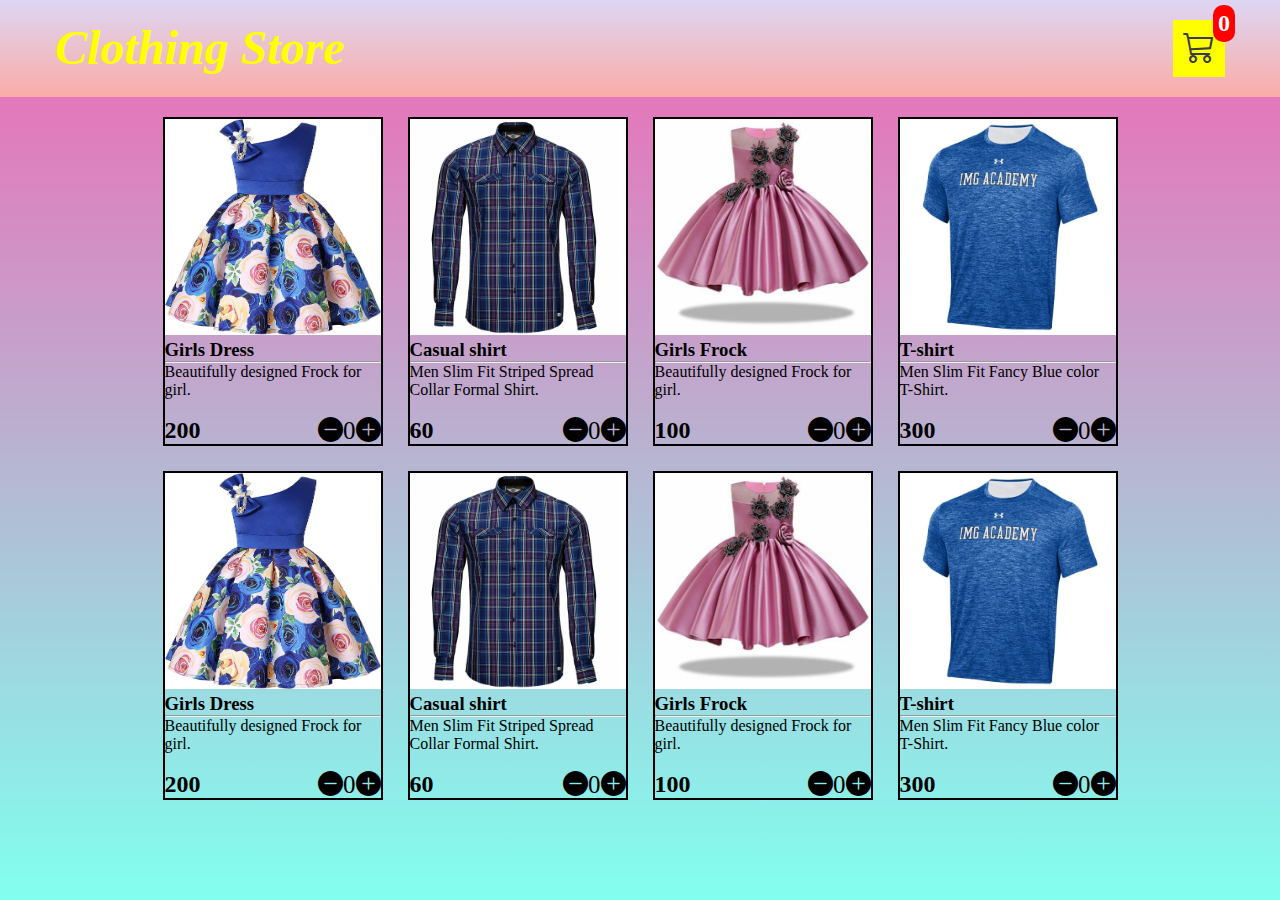
<file: index.html>
<!DOCTYPE html>
<html lang="en">

<head>
    <meta charset="UTF-8">
    <meta name="viewport" content="width=device-width, initial-scale=1.0">
    <title>Shopping Cart Project</title>
    <link rel="stylesheet" href="style.css">
    <link rel="stylesheet" href="https://cdn.jsdelivr.net/npm/bootstrap-icons@1.10.5/font/bootstrap-icons.css">
</head>

<body>
    <div class="navbar">
       <h1 style="color: yellow;font-size: xxx-large;"><i>Clothing Store</i></h1>
        <a href="/cart.html">
            <div class="cart">
                <h1><i class="bi bi-cart3"></i></h1>
                <h2>
                    <div class="cartAmount" id="cartAmount">0</div>
                </h2>
            </div>
        </a>
    </div>
    <div class="shop" id="shop">

    </div>
    <script src="data.js"></script>
    <script src="main.js"></script>
</body>

</html>
</file>
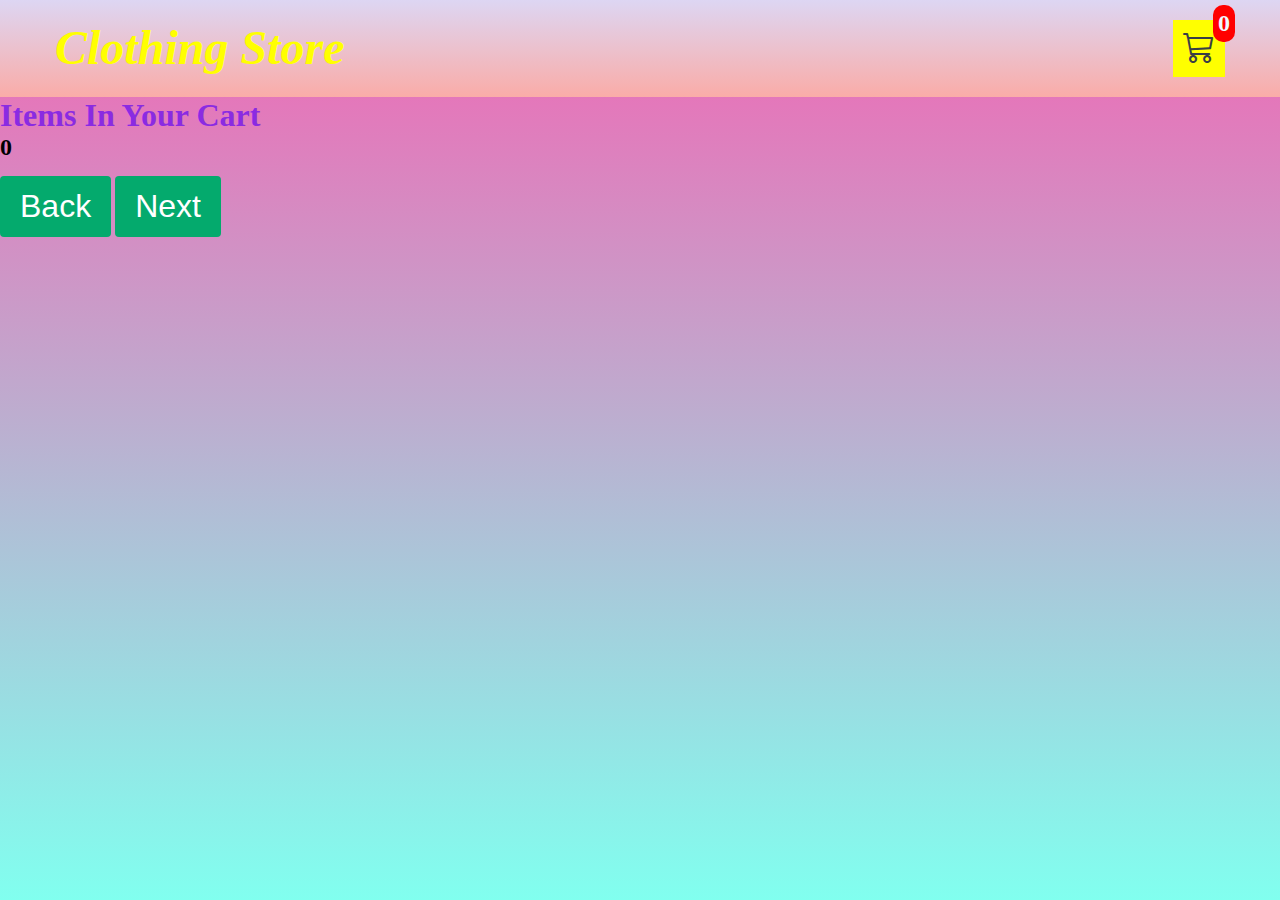
<file: cart.html>
<!DOCTYPE html>
<html lang="en">
<head>
    <meta charset="UTF-8">
    <meta name="viewport" content="width=device-width, initial-scale=1.0">
    <title>Shopping Cart Project</title>
    <link rel="stylesheet" href="style.css">
    <link rel="stylesheet" href="https://cdn.jsdelivr.net/npm/bootstrap-icons@1.10.5/font/bootstrap-icons.css">
</head>
<body>
    <div class="navbar">
        <a href="/index.html">
            <h1 style="color: yellow;font-size: xxx-large;"><i>Clothing Store</i></h1>
        </a>
        <a href="/cart.html">
            <div class="cart">
                <h1><i class="bi bi-cart3"></i></h1>
                <h2>
                    <div class="cartAmount" id="cartAmount">0</div>
                </h2>
            </div>
        </a>
    </div>
    <h1 style="color: blueviolet;">Items In Your Cart</h1>
    <div id="selectedval">
    </div>
    <h2>
        <div class="totalAmount" id="totalAmount">0</div>
    </h2>
    <button onclick="window.location.href = '/index.html';">Back</button>
    <button onclick="window.location.href = '/customerDetails.html';">Next</a></b></button>
    <script src="data.js"></script>
    <script src="cart.js"></script>
</body>
</html>
</file>
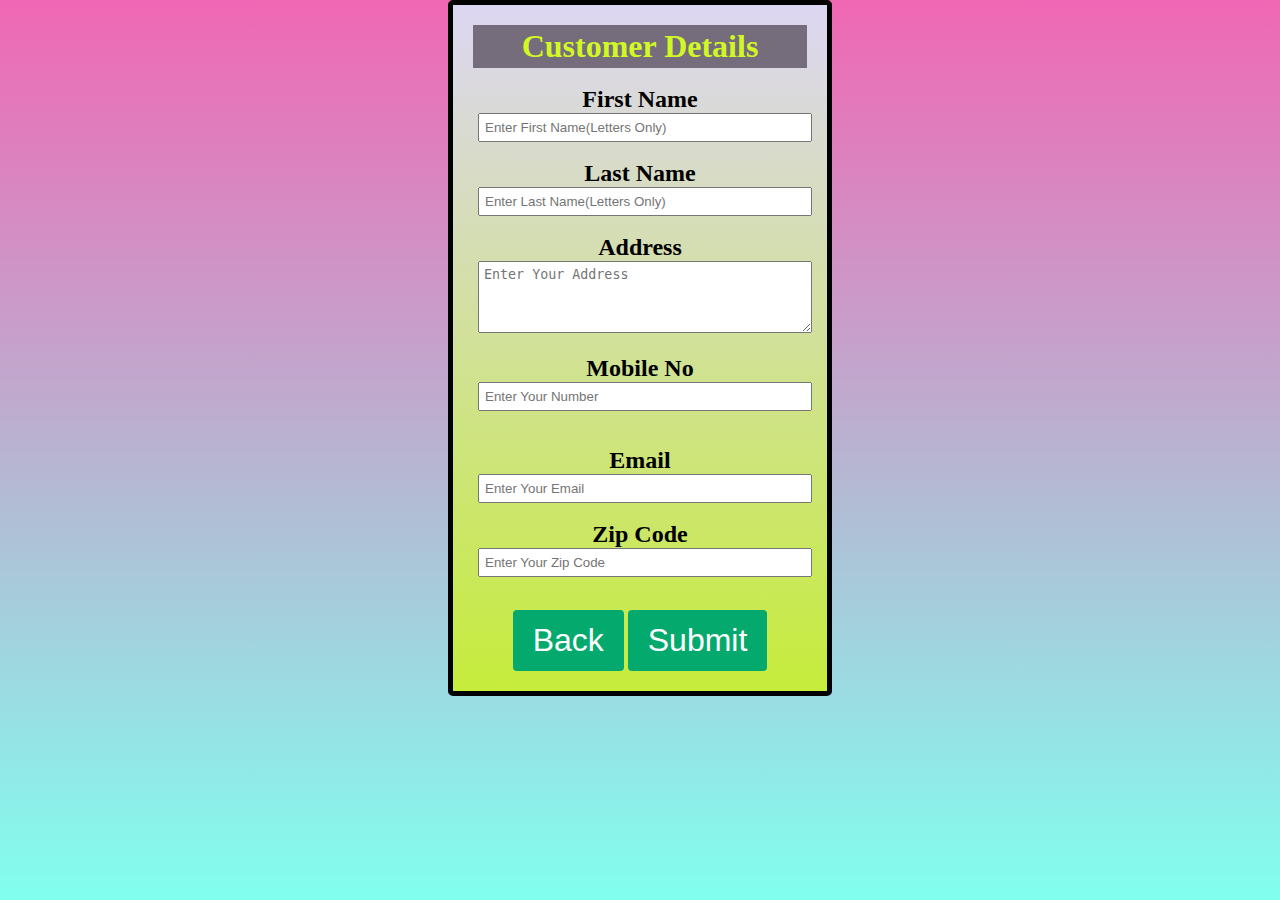
<file: customerDetails.html>
<!DOCTYPE html>
<html lang="en">

<head>
    <meta charset="UTF-8">
    <meta name="viewport" content="width=device-width, initial-scale=1.0">
    <title>Customer Details</title>
    <link rel="stylesheet" href="style.css">
</head>

<body>
    <div class="container">
        <form id="myForm" action="/submit.html">
            <h1 style="color: rgb(209, 248, 36);padding:0.1875rem;background-color: rgb(117, 108, 124);">Customer
                Details</h1>
            <label>
                <h2>First Name</h2>
            </label>
            <input type="text" id="text1" placeholder="Enter First Name(Letters Only)" required pattern="[a-zA-Z]*"
                onkeyup="fnameValidation()" />
            <label>
                <h2>Last Name</h2>
            </label>
            <input type="text" id="text2" placeholder="Enter Last Name(Letters Only)" required pattern="[a-zA-Z]*" />
            <label>
                <h2>Address</h2>
            </label>
            <textarea id="address" name="address" rows="4" cols="25" placeholder="Enter Your Address"
                required></textarea>
            <label>
                <h2>Mobile No</h2>
            </label>
            <input type="text" id="mobileNo" placeholder="Enter Your Number" required maxlength="10"
                onkeyup="if(/\D/g.test(this.value)) this.value = this.value.replace(/\D/g,'')"><br>
            <span id="mobError" class="error"></span><br>
            <label>
                <h2>Email</h2>
            </label>
            <input type="email" id="email" placeholder="Enter Your Email" required>
            <label>
                <h2>Zip Code</h2>
            </label>
            <input type="text" id="zipCode" placeholder="Enter Your Zip Code" required maxlength="6"
                onkeyup="if(/\D/g.test(this.value)) this.value = this.value.replace(/\D/g,'')">
                <span id="zipError" class="error"></span><br>
            <button onclick="window.location.href = '/cart.html';">Back</a></button>
            <button type="submit" value="Submit">Submit</button>
        </form>
    </div>
    <script>
        function validate() {
            let mobno = document.getElementById("mobileNo");
            let zipcode = document.getElementById("zipCode");
            document.getElementById("mobError").textContent = "";
            document.getElementById("zipError").textcontent = "";
            let isValid = true;
            if (mobno.value.length !== 10) {
                document.getElementById("mobError").textContent = "Invalid Mobile Number";
                document.getElementById("mobError").style.color = "red";
                isValid = false;
            }
            if(zipcode.value.length !== 6){
                document.getElementById("zipError").textContent = "ZipCode must be of 6 digit";
                document.getElementById("zipError").style.color = "red";
                isValid = false;
            }
            return isValid;
        };
        var form = document.getElementById('myForm');
        form.addEventListener('submit', function (event) {
            if (!validate()) {
                event.preventDefault(); // Prevent form submission if it's not valid value content
            }
        });
        function fnameValidation() {
            let firstname = document.getElementById("text1");
            let lastname = document.getElementById("text2");
            let zipc = document.getElementById("zipCode");
            if (firstname.value.length === 1) {
                let res = firstname.value.toUpperCase();
                document.getElementById("text1").value = res;
            }
            if (lastname.value.length === 1) {
                let res = lastname.value.toUpperCase();
                document.getElementById("text2").value = res;
            }
        }
    </script>
</body>

</html>
</file>
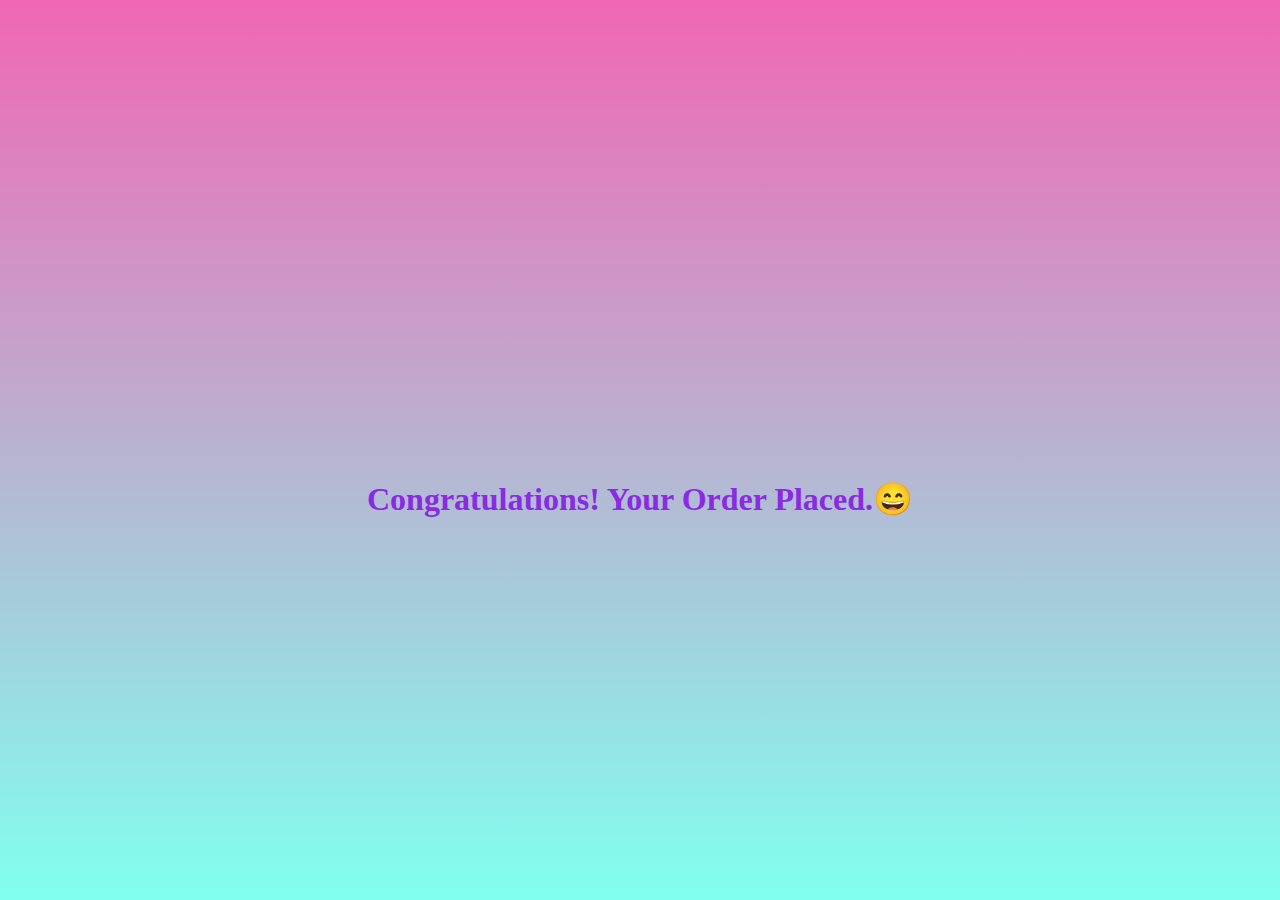
<file: submit.html>
<!DOCTYPE html>
<html lang="en">
<head>
    <meta charset="UTF-8">
    <meta name="viewport" content="width=device-width, initial-scale=1.0">
    <title>Thank You</title>
    <link rel="stylesheet" href="style.css">
</head>
<body>
    <h1 style="color: blueviolet; text-align: center; margin-top: 30rem;">Congratulations! Your Order Placed.&#128516;</h1>
</body>
</html>
</file>
<file: style.css>
html {
    background: linear-gradient(#F067B4,
            #81FFEF);
    background-attachment: fixed;
}

/* navbar style */
* {
    margin: 0;
    padding: 0;
    box-sizing: border-box;
}

.navbar {
    display: flex;
    flex-direction: row;
    justify-content: space-between;
    color: white;
    padding: 20px 55px;
    background: linear-gradient(#ddd6f3, #faaca8);
}

a {
    text-decoration: none;
    color: aliceblue;
}

.cart {
    position: relative;
    background-color: yellow;
    color: #393e46;
    padding: 10px;
}

.cartAmount {
    background-color: red;
    color: aliceblue;
    padding: 5px;
    border-radius: 10px;
    position: absolute;
    top: -15px;
    right: -10px;
}

/* grid style */
.shop {
    display: grid;
    grid-template-columns: repeat(4, 220px);
    grid-gap: 25px;
    justify-content: center;
    padding-top: 20px;
}

.item {
    border: 2px solid black;
}

.price {
    display: flex;
    flex-direction: row;
    position: relative;
}

.buttons {
    display: flex;
    flex-direction: row;
    position: absolute;
    top: 0;
    right: 0;
    font-size: 25px;
}

@media(max-width: 900px) {
    .shop {
        grid-template-columns: repeat(2, 220px);
    }
}

@media(max-width: 500px) {
    .shop {
        grid-template-columns: repeat(1, 220px);
    }
}

/* cart.js style */
.button1 {
    background-image: linear-gradient(#16A085 0%, #F4D03F 51%, #16A085 100%);
    margin: 10px;
    padding: 15px 45px;
    text-align: center;
    color: rgb(197, 20, 20);
    border-radius: 10px;
}

/* customerDetails.html style */
input,
textarea,
label {
    resize: vertical;
    padding: 5px;
    width: 100%;
}

.container {
    text-align: center;
    border-radius: 5px;
    background: linear-gradient(#ddd6f3, #c6ec3b);
    padding: 20px;
    border: 5px solid;
    margin: auto;
    width: 30%;
}

button {
    background-color: #04AA6D;
    color: white;
    padding: 12px 20px;
    border: none;
    border-radius: 4px;
    cursor: pointer;
    margin-top: 15px;
    font-size: xx-large;
}

button:hover {
    background-color: #45a049;
}
/* cart.js style */
#customdetails {
    border-collapse: collapse;
    width: 100%;
    background: linear-gradient(#ddd6f3, #c6ec3b);
  }
  
  #customdetails td {
    border: 1px solid #ddd;
    text-align: center;
  }
  #customdetails tr:hover {background-color: #e78c8c;}
</file>
